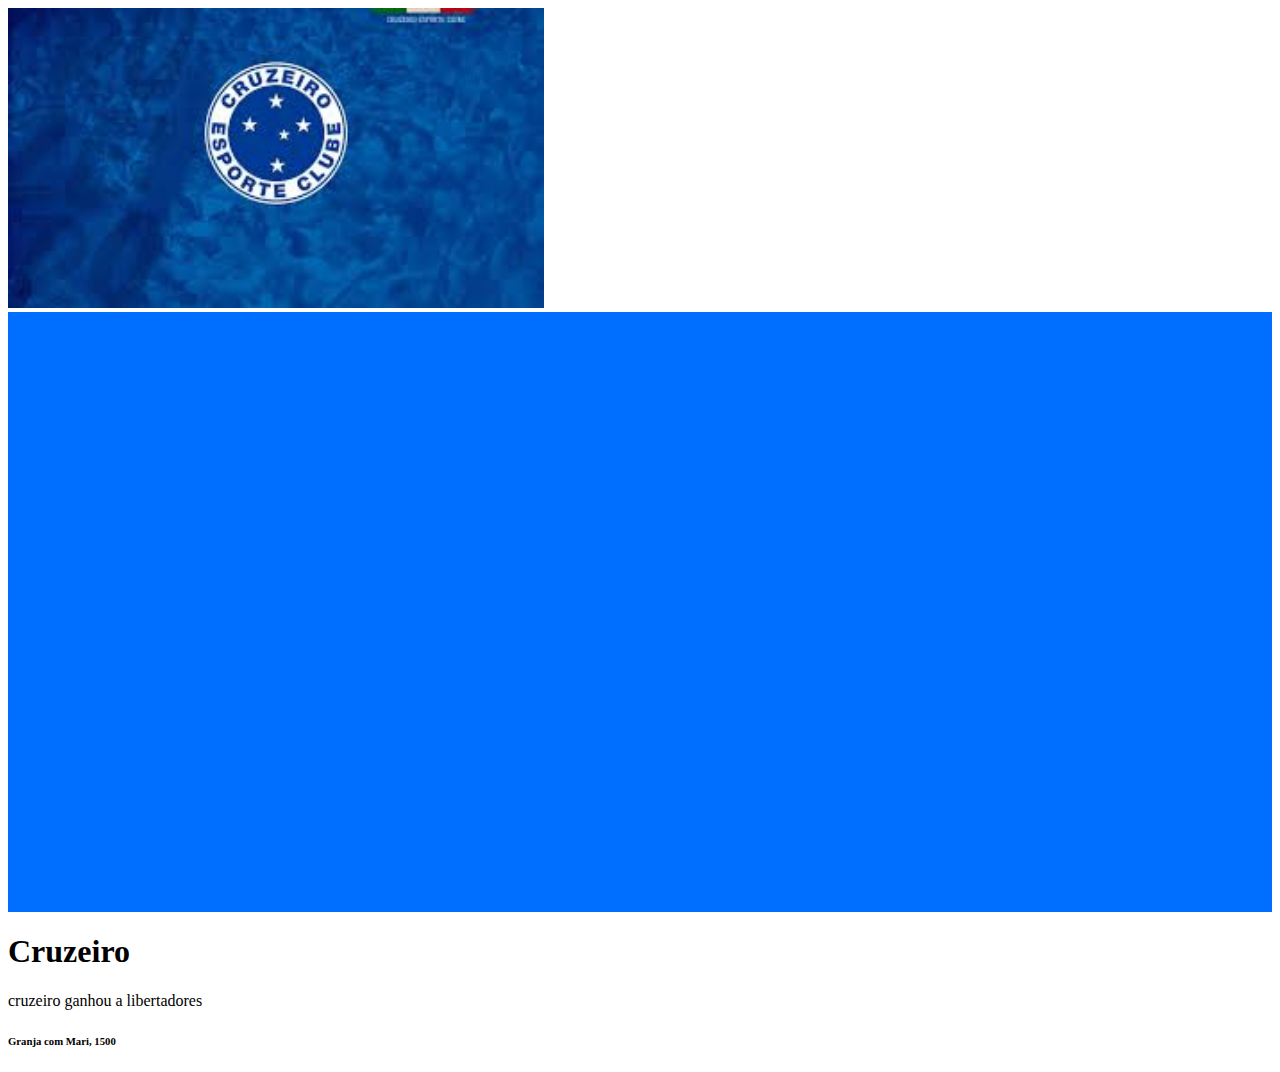
<file: index.html>
<!DOCTYPE html>
<html lang="pt-br">
<head>
    <meta charset="UTF-8">
    <meta name="viewport" content="width=device-width, initial-scale=1.0">
    <title>Pedro</title>
    <link rel="stylesheet" href="style.css">
</head>
<body>
    <header>
        <img class="logotipo" src="imagens/logo.jpeg" alt="logotipo">
    </header>
    <main>

    </main>
        <h1>Cruzeiro</h1>
         <p>cruzeiro ganhou a libertadores</p>
            
    <footer>
     <h6>Granja com Mari, 1500</h6>
    </footer>
</body>
</html>
</file>
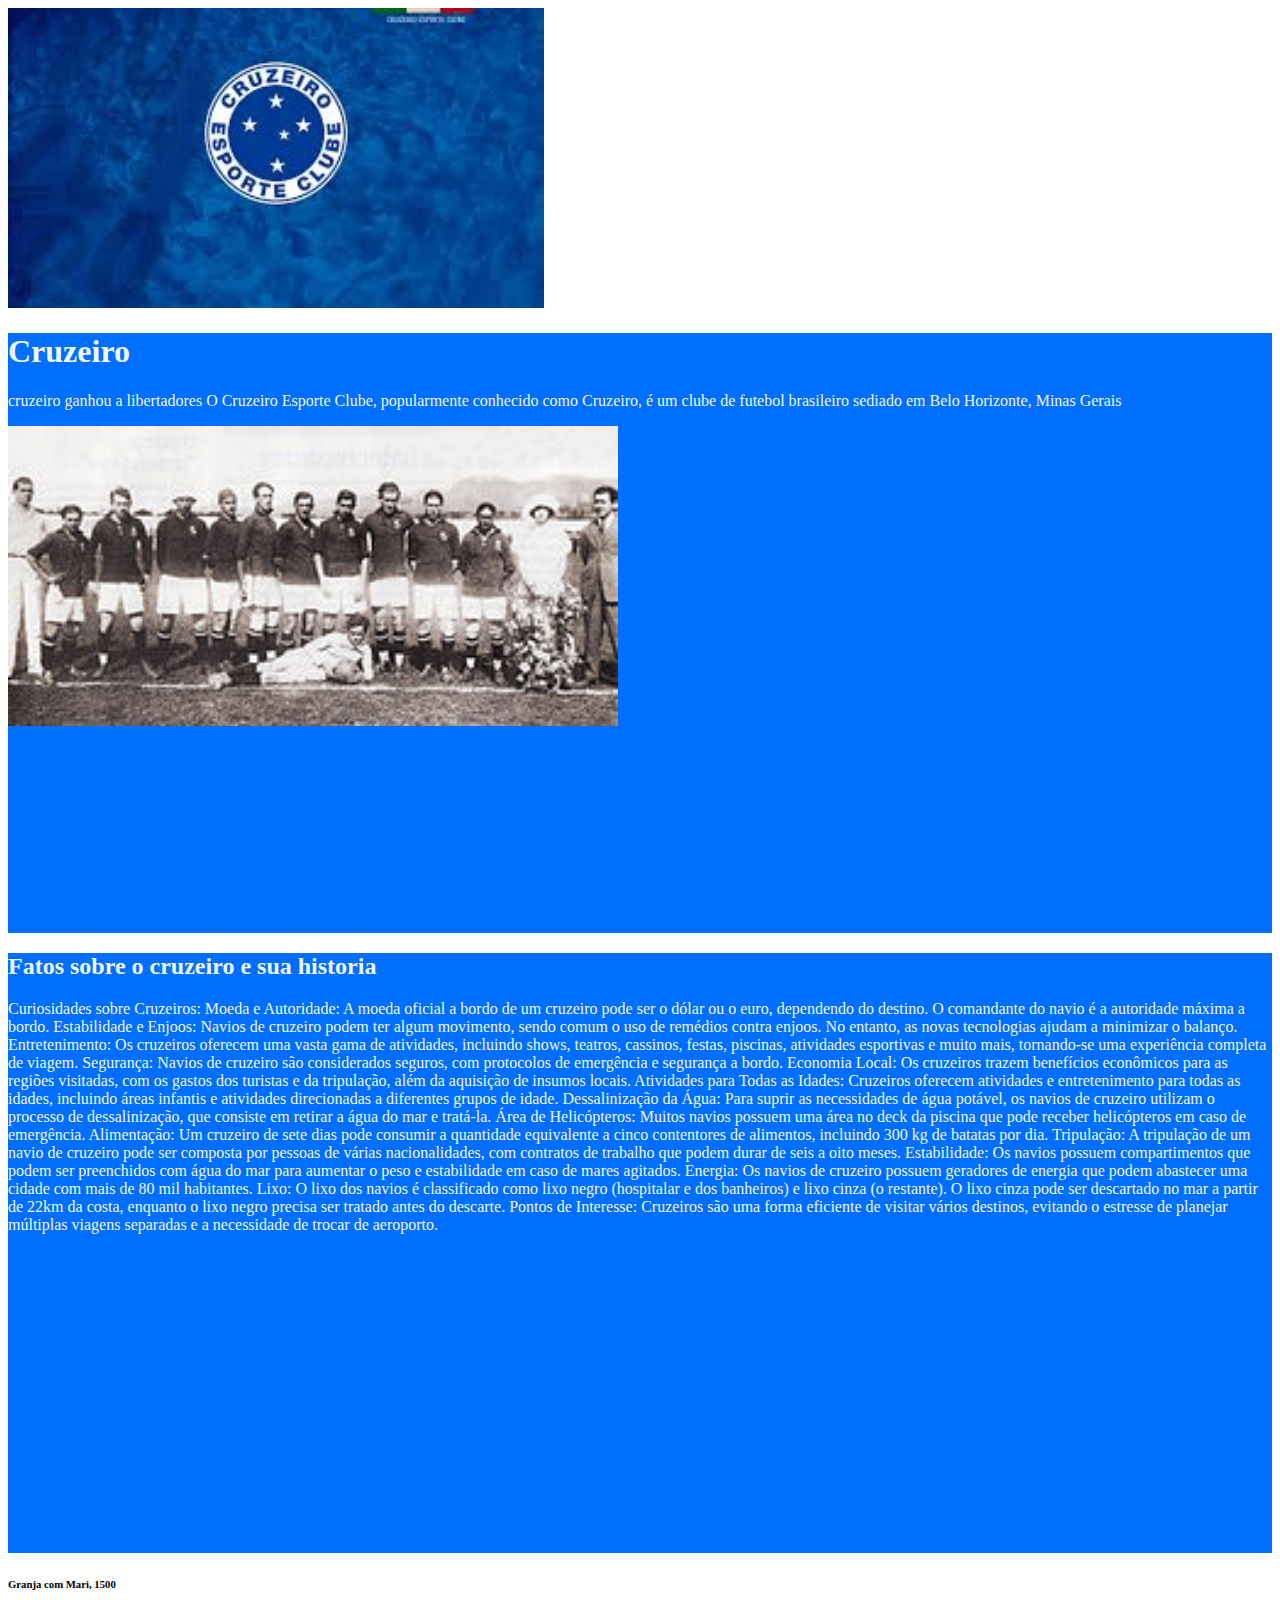
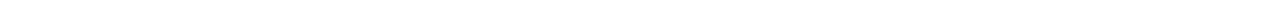
<file: primeiro_css-main pedrao/index.html>
<!DOCTYPE html>
<html lang="pt-br">
<head>
    <meta charset="UTF-8">
    <meta name="viewport" content="width=device-width, initial-scale=1.0">
    <title>Pedro</title>
    <link rel="stylesheet" href="style.css">
</head>
<body>
    <script src="script.js"></script>
    <header>
        <img class="logotipo" src="imagens/logo.jpeg" alt="logotipo">
    </header>
    <main>
        <h1>Cruzeiro</h1>
        <p>cruzeiro ganhou a libertadores O Cruzeiro Esporte Clube, popularmente conhecido como Cruzeiro, é um clube de futebol brasileiro sediado em Belo Horizonte, Minas Gerais </p>
         <img class="foto" src="imagens/Cruzeirojpg" alt="foto">
    </main>
      <main>
          <h2>Fatos sobre o cruzeiro e sua historia</h2>   
        <p>Curiosidades sobre Cruzeiros:
Moeda e Autoridade:
A moeda oficial a bordo de um cruzeiro pode ser o dólar ou o euro, dependendo do destino. O comandante do navio é a autoridade máxima a bordo. 
Estabilidade e Enjoos:
Navios de cruzeiro podem ter algum movimento, sendo comum o uso de remédios contra enjoos. No entanto, as novas tecnologias ajudam a minimizar o balanço. 
Entretenimento:
Os cruzeiros oferecem uma vasta gama de atividades, incluindo shows, teatros, cassinos, festas, piscinas, atividades esportivas e muito mais, tornando-se uma experiência completa de viagem. 
Segurança:
Navios de cruzeiro são considerados seguros, com protocolos de emergência e segurança a bordo. 
Economia Local:
Os cruzeiros trazem benefícios econômicos para as regiões visitadas, com os gastos dos turistas e da tripulação, além da aquisição de insumos locais. 
Atividades para Todas as Idades:
Cruzeiros oferecem atividades e entretenimento para todas as idades, incluindo áreas infantis e atividades direcionadas a diferentes grupos de idade. 
Dessalinização da Água:
Para suprir as necessidades de água potável, os navios de cruzeiro utilizam o processo de dessalinização, que consiste em retirar a água do mar e tratá-la. 
Área de Helicópteros:
Muitos navios possuem uma área no deck da piscina que pode receber helicópteros em caso de emergência. 
Alimentação:
Um cruzeiro de sete dias pode consumir a quantidade equivalente a cinco contentores de alimentos, incluindo 300 kg de batatas por dia. 
Tripulação:
A tripulação de um navio de cruzeiro pode ser composta por pessoas de várias nacionalidades, com contratos de trabalho que podem durar de seis a oito meses. 
Estabilidade:
Os navios possuem compartimentos que podem ser preenchidos com água do mar para aumentar o peso e estabilidade em caso de mares agitados. 
Energia:
Os navios de cruzeiro possuem geradores de energia que podem abastecer uma cidade com mais de 80 mil habitantes. 
Lixo:
O lixo dos navios é classificado como lixo negro (hospitalar e dos banheiros) e lixo cinza (o restante). O lixo cinza pode ser descartado no mar a partir de 22km da costa, enquanto o lixo negro precisa ser tratado antes do descarte. 
Pontos de Interesse:
Cruzeiros são uma forma eficiente de visitar vários destinos, evitando o estresse de planejar múltiplas viagens separadas e a necessidade de trocar de aeroporto. </p>       
        </main>  
            
    <footer>
        <h6>Granja com Mari, 1500</h6>
    </footer>
</body>
</html>
</file>
<file: style.css>
.logotipo{
    height: 300px;
}
main{
   background-color: rgb(0, 110, 255); 
   height: 600px ;
   color: aliceblue;
}

.foto{
    height: 300px;
}
</file>
<file: primeiro_css-main pedrao/style.css>
.logotipo{
    height: 300px;
}
main{
   background-color: rgb(0, 110, 255); 
   height: 600px ;
   color: aliceblue;
}

.foto{
    height: 300px;
}
</file>
